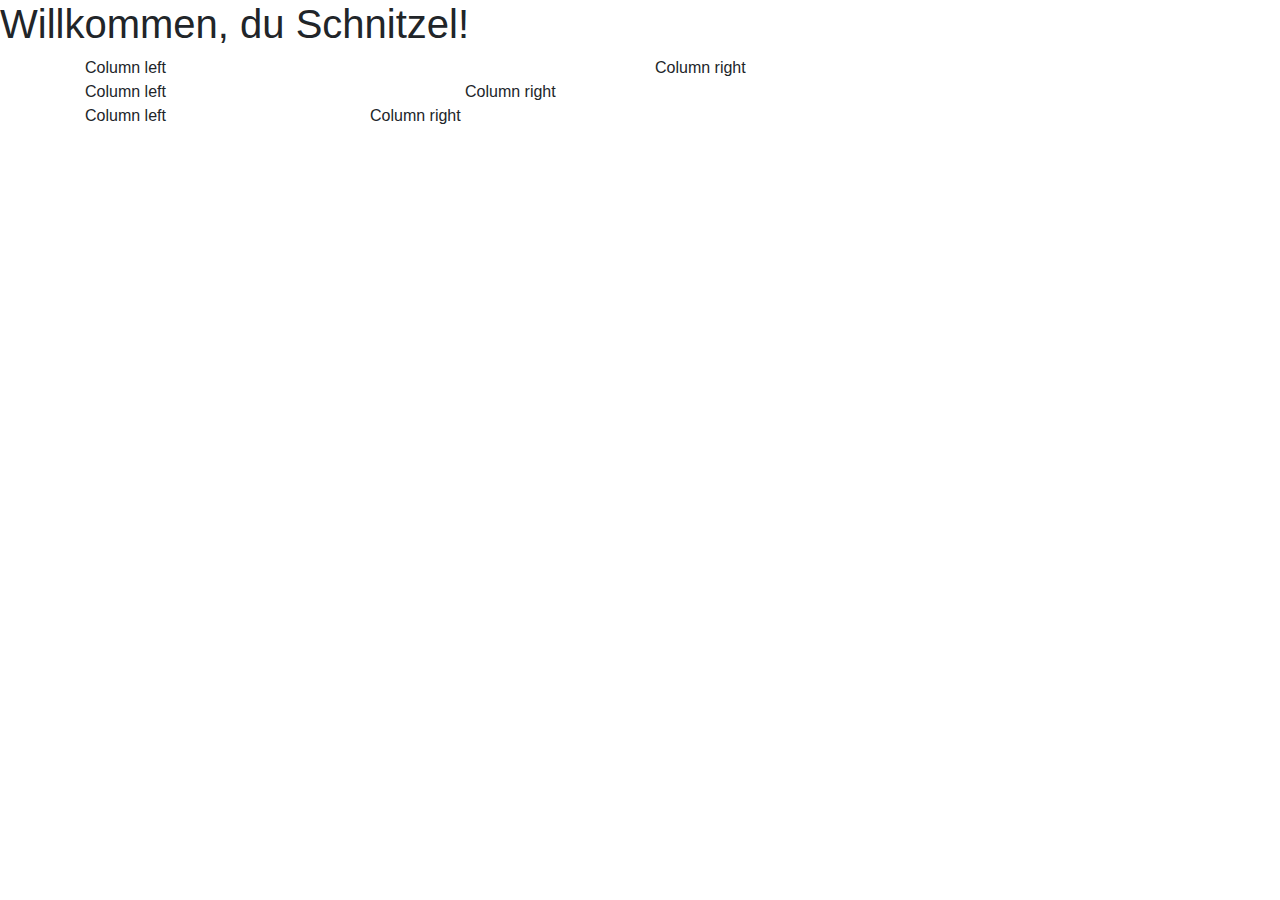
<file: index.html>
<!DOCTYPE html>
<html lang="en">

<head>
    <meta charset="utf-8">
    <meta name="viewport" content="width=device-width, initial-scale=1, shrink-to-fit=no">
    <title>Basic Bootstrap Template</title>
    <!-- Bootstrap CSS file -->
    <link rel="stylesheet" href="https://stackpath.bootstrapcdn.com/bootstrap/4.3.1/css/bootstrap.min.css"
        integrity="sha384-ggOyR0iXCbMQv3Xipma34MD+dH/1fQ784/j6cY/iJTQUOhcWr7x9JvoRxT2MZw1T" crossorigin="anonymous">
</head>

<body>
    <h1>Willkommen, du Schnitzel!</h1>
    <!-- JS files: jQuery first, then Popper.js, then Bootstrap JS -->
    <script src="https://code.jquery.com/jquery-3.3.1.slim.min.js"
        integrity="sha384-q8i/X+965DzO0rT7abK41JStQIAqVgRVzpbzo5smXKp4YfRvH+8abtTE1Pi6jizo"
        crossorigin="anonymous"></script>
    <script src="https://cdnjs.cloudflare.com/ajax/libs/popper.js/1.14.7/umd/popper.min.js"
        integrity="sha384-UO2eT0CpHqdSJQ6hJty5KVphtPhzWj9WO1clHTMGa3JDZwrnQq4sF86dIHNDz0W1"
        crossorigin="anonymous"></script>
    <script src="https://stackpath.bootstrapcdn.com/bootstrap/4.3.1/js/bootstrap.min.js"
        integrity="sha384-JjSmVgyd0p3pXB1rRibZUAYoIIy6OrQ6VrjIEaFf/nJGzIxFDsf4x0xIM+B07jRM"
        crossorigin="anonymous"></script>




    <div class="container">
        <!--Row with two equal columns-->
        <div class="row">
            <div class="col-md-6">Column left</div>
            <div class="col-md-6">Column right</div>
        </div>

        <!--Row with two columns divided in 1:2 ratio-->
        <div class="row">
            <div class="col-md-4">Column left</div>
            <div class="col-md-8">Column right</div>
        </div>

        <!--Row with two columns divided in 1:3 ratio-->
        <div class="row">
            <div class="col-md-3">Column left</div>
            <div class="col-md-9">Column right</div>
        </div>
    </div>

</body>

</html>
</file>
